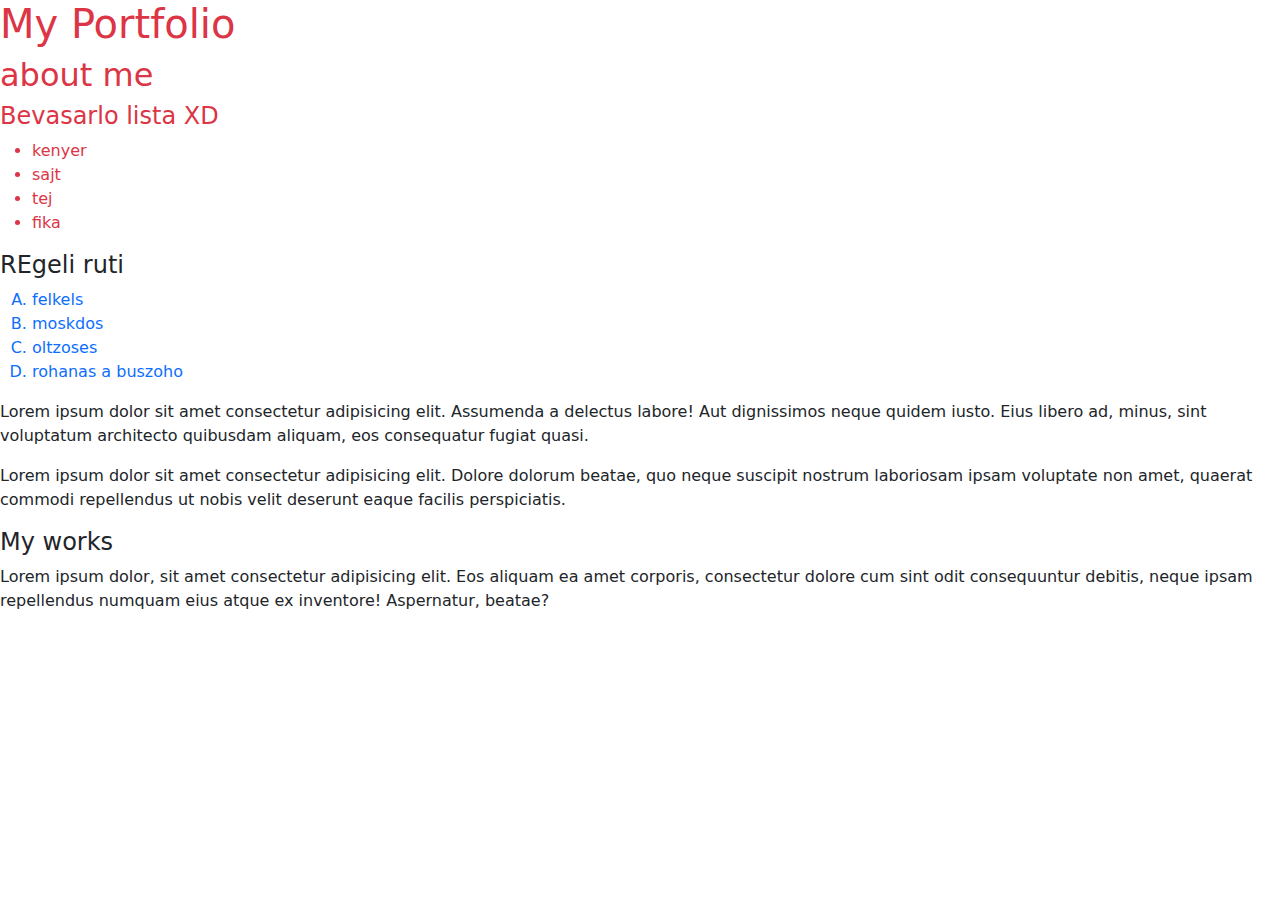
<file: lab-01-02/index.html>
<!DOCTYPE html>
<html lang="en">
  <head>
    <meta charset="UTF-8" />
    
    <meta name="viewport" content="width=device-width, initial-scale=1.0" />
    <title >My Portfolio</title>
    <link href="https://cdn.jsdelivr.net/npm/bootstrap@5.3.3/dist/css/bootstrap.min.css" rel="stylesheet" integrity="sha384-QWTKZyjpPEjISv5WaRU9OFeRpok6YctnYmDr5pNlyT2bRjXh0JMhjY6hW+ALEwIH" crossorigin="anonymous">
  
  </head>
  <body>
    <h1 class="text-danger">My Portfolio</h1>
    <h2 class="text-danger">about me</h2>

    <nav></nav>

    <main>
      <h4 class="text-danger">Bevasarlo lista XD</h4>

      <ul class="text-danger">
        <li>kenyer</li>
        <li>sajt</li>
        <li>tej</li>
        <li>fika</li>
      </ul>

      <h4>REgeli ruti</h4>
      <ol type="A" class="text-primary">
        <li>felkels</li>
        <li>moskdos</li>
        <li>oltzoses</li>
        <li>rohanas a buszoho</li>
      </ol>
    </main>

    <section>
      <p>
        Lorem ipsum dolor sit amet consectetur adipisicing elit. Assumenda a
        delectus labore! Aut dignissimos neque quidem iusto. Eius libero ad,
        minus, sint voluptatum architecto quibusdam aliquam, eos consequatur
        fugiat quasi.
      </p>
      <p>
        Lorem ipsum dolor sit amet consectetur adipisicing elit. Dolore dolorum
        beatae, quo neque suscipit nostrum laboriosam ipsam voluptate non amet,
        quaerat commodi repellendus ut nobis velit deserunt eaque facilis
        perspiciatis.
      </p>
    </section>

    <section>
      <h4>My works</h4>
      <p>
        Lorem ipsum dolor, sit amet consectetur adipisicing elit. Eos aliquam ea
        amet corporis, consectetur dolore cum sint odit consequuntur debitis,
        neque ipsam repellendus numquam eius atque ex inventore! Aspernatur,
        beatae?
      </p>
    </section>


    <script src="https://cdn.jsdelivr.net/npm/bootstrap@5.3.3/dist/js/bootstrap.bundle.min.js" integrity="sha384-YvpcrYf0tY3lHB60NNkmXc5s9fDVZLESaAA55NDzOxhy9GkcIdslK1eN7N6jIeHz" crossorigin="anonymous"></script>
  </body>
</html>
</file>
